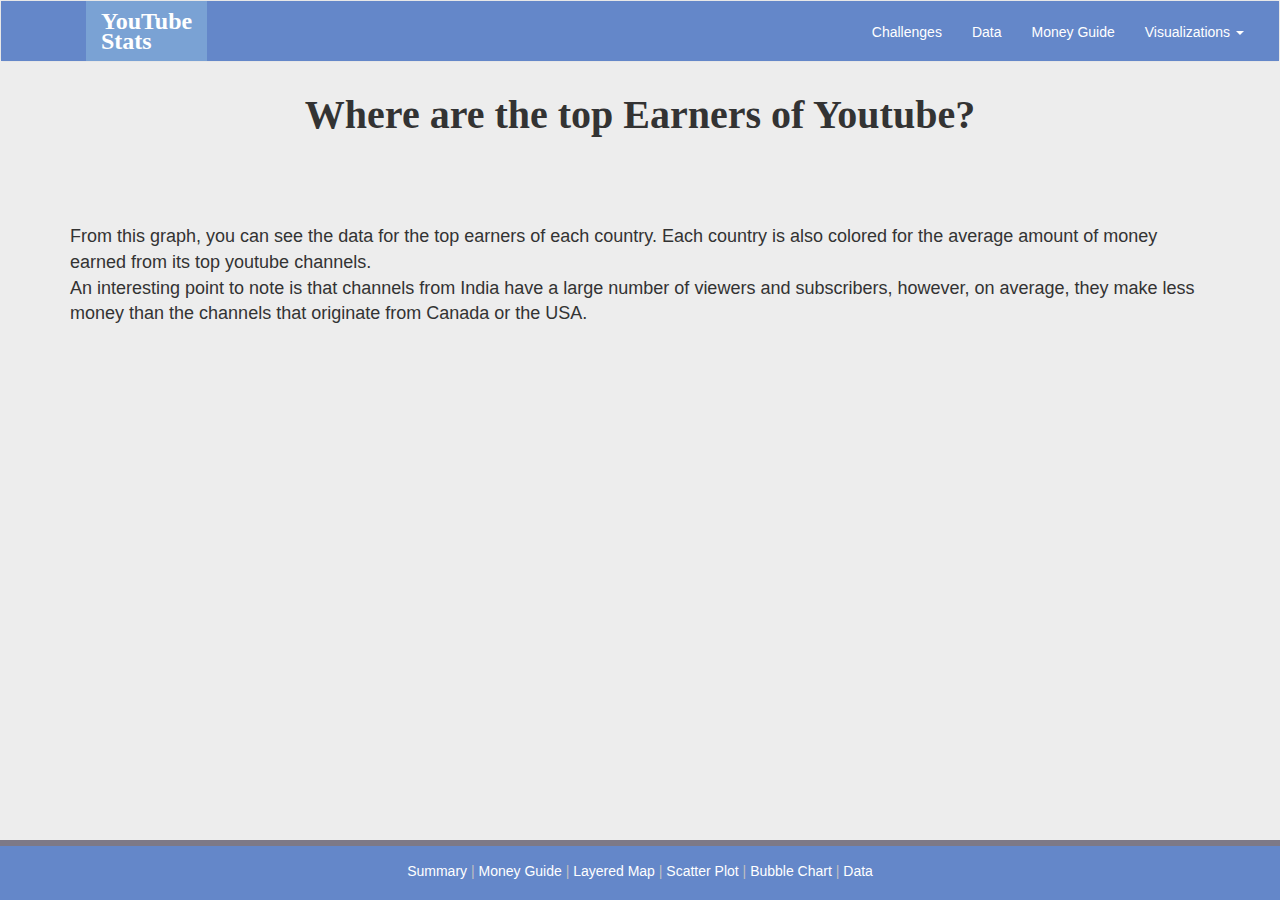
<file: templates/visualization_1.html>
﻿<!DOCTYPE html>
<html>
<head>
    <meta charset="utf-8">
    <meta http-equiv="X-UA-Compatible" content="IE=edge">
   
    <meta name="viewport" content="width=device-width, initial-scale=1">


    <!-- Boostrap Stylesheet -->
    <link rel="stylesheet" href="../static/css/bootstrap.min.css" media="screen">


    <link rel="stylesheet" type="text/css" media="screen" href="../static/css/style.css">
    <!-- <script src="../static/js/app.js"></script> -->


    <title>Where are the Top Earners?</title>
</head>
<body>
    <!-- Start of navbar -->
    <nav class="navbar navbar-default">
        <div class="container-fluid navbar-custom">

            <!-- Brand and toggle get grouped for better mobile display -->
            <div class="row">
                <div class="navbar-header">
                    <button type="button" class="navbar-toggle collapsed" data-toggle="collapse" data-target="#bs-example-navbar-collapse-1" aria-expanded="false">
                        <span class="sr-only">Toggle Navigation</span>
                        <span class="icon-bar"></span>
                        <span class="icon-bar"></span>
                        <span class="icon-bar"></span>
                    </button>
                    <div class="col-xs-9 phone-nav">
                        <!-- <a class="navbar-brand" href="index.html"> -->
                        <!-- <span><img src="[data-uri]" class="img-fluid" style="width:50px;height:60px;"> Youtube Statistics
                        </span>
                        </a> -->
                        <a class="navbar-brand" href="/" id="logo">YouTube Stats</a>
                    </div>
                </div>

                <!-- Collect the nav links, forms, and other content for toggling -->
                <div class="collapse navbar-collapse" id="bs-example-navbar-collapse-1">
                    <ul class="nav navbar-nav navbar-right navbar-right-custom">
                        <li><a href="/challenges">Challenges</a></li>
                        <li><a href="/dataset">Data</a></li>
                        <li><a href="/money">Money Guide</a></li>
                        <li class="dropdown">
                            <a href="#" class="dropdown-toggle" data-toggle="dropdown" role="button" aria-haspopup="true" aria-expanded="false">Visualizations <span class="caret"></span></a>
                            <ul class="dropdown-menu">
                                <li><a href="/visualization_1">Where are the top earners?</a></li>
                                <li><a href="/visualization_2">Who is making the most?</a></li>
                                <li><a href="/visualization_3">Video uploads vs Views</a></li>
                            </ul>
                        </li>
                        <!--<li class="dropdown">
                            <a href="#" class="dropdown-toggle" data-toggle="dropdown" role="button" aria-haspopup="true" aria-expanded="false">Our Conclusions<span class="caret"></span></a>
                            <ul class="dropdown-menu">
                                <li><a href="money.html">How do you make money with Youtube?</a></li>
                                <li><a href="Who.html"> Who is making the most with Youtube?</a></li>
                                <li><a href="Subscribers.html"> What would it take to get into the top 100 Youtube Channels and make money?</a></li>-->
                        <!-- <li><a href="conclusion.html">Our Conclusions</a></li> -->
                    </ul>
                </div><!-- /.navbar-collapse -->
            </div>
        </div><!-- /.container-fluid -->
    </nav>
    <!-- End of navbar -->
    <div class="container">
        <div class="row">
            <div class="col-md-12">
                <h1 class="text-center" id="title"> Where are the top Earners of Youtube?</h1>
            </div>
        </div>
    </div>
    <div class="container">
        <div class='tableauPlaceholder' id='viz1551325923002' style='position: relative'><noscript><a href='#'><img alt=' ' src='https:&#47;&#47;public.tableau.com&#47;static&#47;images&#47;WS&#47;WSQCSGYQ4&#47;1_rss.png' style='border: none' /></a></noscript><object class='tableauViz' style='display:none;'><param name='host_url' value='https%3A%2F%2Fpublic.tableau.com%2F' /> <param name='embed_code_version' value='3' /> <param name='path' value='shared&#47;WSQCSGYQ4' /> <param name='toolbar' value='yes' /><param name='static_image' value='https:&#47;&#47;public.tableau.com&#47;static&#47;images&#47;WS&#47;WSQCSGYQ4&#47;1.png' /> <param name='animate_transition' value='yes' /><param name='display_static_image' value='yes' /><param name='display_spinner' value='yes' /><param name='display_overlay' value='yes' /><param name='display_count' value='yes' /><param name='filter' value='publish=yes' /></object></div>
        <script type='text/javascript'>var divElement = document.getElementById('viz1551325923002'); var vizElement = divElement.getElementsByTagName('object')[0]; vizElement.style.width = '1366px'; vizElement.style.height = '795px'; var scriptElement = document.createElement('script'); scriptElement.src = 'https://public.tableau.com/javascripts/api/viz_v1.js'; vizElement.parentNode.insertBefore(scriptElement, vizElement);</script>
        <br>
        <br>
        <div class='tableauPlaceholder' id='viz1551559019007' style='position: relative'><noscript><a href='#'><img alt=' ' src='https:&#47;&#47;public.tableau.com&#47;static&#47;images&#47;yo&#47;youtube_book_15514999092170&#47;EarningBreakdownbyCountry&#47;1_rss.png' style='border: none' /></a></noscript><object class='tableauViz'  style='display:none;'><param name='host_url' value='https%3A%2F%2Fpublic.tableau.com%2F' /> <param name='embed_code_version' value='3' /> <param name='site_root' value='' /><param name='name' value='youtube_book_15514999092170&#47;EarningBreakdownbyCountry' /><param name='tabs' value='no' /><param name='toolbar' value='yes' /><param name='static_image' value='https:&#47;&#47;public.tableau.com&#47;static&#47;images&#47;yo&#47;youtube_book_15514999092170&#47;EarningBreakdownbyCountry&#47;1.png' /> <param name='animate_transition' value='yes' /><param name='display_static_image' value='yes' /><param name='display_spinner' value='yes' /><param name='display_overlay' value='yes' /><param name='display_count' value='yes' /></object></div>                <script type='text/javascript'>                    var divElement = document.getElementById('viz1551559019007');                    var vizElement = divElement.getElementsByTagName('object')[0];                    vizElement.style.width='100%';vizElement.style.height=(divElement.offsetWidth*0.75)+'px';                    var scriptElement = document.createElement('script');                    scriptElement.src = 'https://public.tableau.com/javascripts/api/viz_v1.js';                    vizElement.parentNode.insertBefore(scriptElement, vizElement);                </script>
        <div class="row">
            <div class="col-md-12" id="challenge-text">
                <br>
                <p> From this graph, you can see the data for the top earners of each country. Each country is also colored for the average amount of money earned from its top youtube channels. <br /> An interesting point to note is that channels from India have a large number of viewers and subscribers, however, on average, they make less money than the channels that originate from Canada or the USA.</p>
            </div>
        </div>
    </div>
    <!-- Start of footer -->
    <footer class="footer navbar-fixed-bottom">
        <div class="two-toned-footer-color"></div>
        <p class="text-muted">
            <div class="text-muted-footer text-center">
                <!-- <a href="index.html" id="footer-text">About us</a>
                <a id="divider"> | </a> -->
                <a href="/" id="footer-text">Summary</a>
                <a id="divider"> | </a>
                <a href="/money" id="footer-text">Money Guide</a>
                <a id="divider"> | </a>
                <a href="/visualization_1" id="footer-text">Layered Map</a>
                <a id="divider"> | </a>
                <a href="/visualization_2" id="footer-text">Scatter Plot</a>
                <a id="divider"> | </a>
                <a href="/visualization_3" id="footer-text">Bubble Chart</a>
                <a id="divider"> | </a>
                <a href="/dataset" id="footer-text">Data</a>

        </p>
    </footer>
    <!-- End of footer -->
    <!-- Bootstrap -->
    <script src="https://code.jquery.com/jquery-3.3.1.slim.min.js" integrity="sha384-q8i/X+965DzO0rT7abK41JStQIAqVgRVzpbzo5smXKp4YfRvH+8abtTE1Pi6jizo" crossorigin="anonymous"></script>
    <script src="https://cdnjs.cloudflare.com/ajax/libs/popper.js/1.14.7/umd/popper.min.js" integrity="sha384-UO2eT0CpHqdSJQ6hJty5KVphtPhzWj9WO1clHTMGa3JDZwrnQq4sF86dIHNDz0W1" crossorigin="anonymous"></script>
    <script src="https://stackpath.bootstrapcdn.com/bootstrap/4.3.1/js/bootstrap.min.js" integrity="sha384-JjSmVgyd0p3pXB1rRibZUAYoIIy6OrQ6VrjIEaFf/nJGzIxFDsf4x0xIM+B07jRM" crossorigin="anonymous"></script>
</body>
</html>
</file>
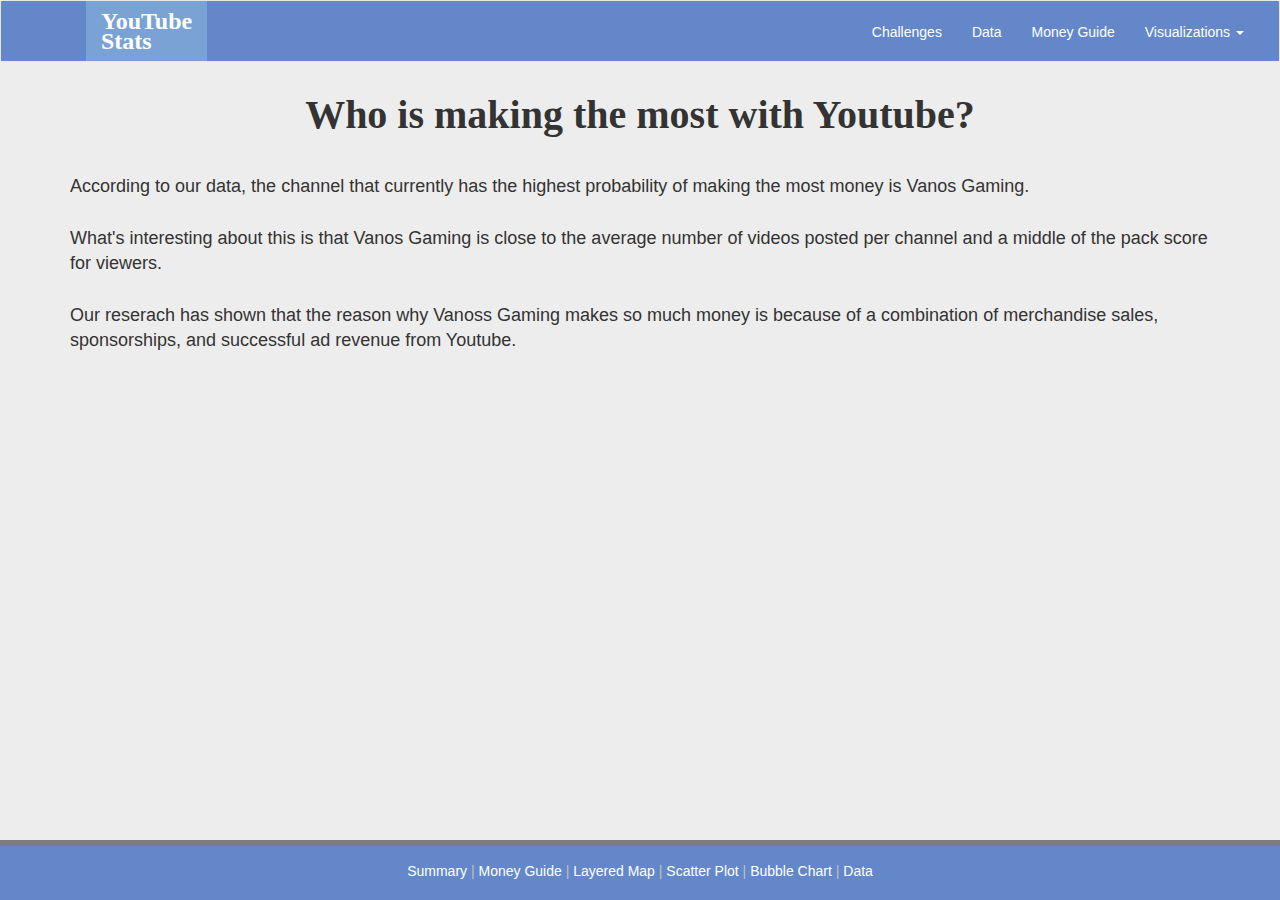
<file: templates/visualization_2.html>
﻿<!DOCTYPE html>
<html>
<head>
    <meta charset="utf-8">
    <meta http-equiv="X-UA-Compatible" content="IE=edge">
   
    <meta name="viewport" content="width=device-width, initial-scale=1">


    <!-- Boostrap Stylesheet -->
    <link rel="stylesheet" href="../static/css/bootstrap.min.css" media="screen">


    <link rel="stylesheet" type="text/css" media="screen" href="../static/css/style.css">
    <!-- <script src="../static/js/app.js"></script> -->


    <title>Who is Making Money?</title>
</head>
<body>
    <!-- Start of navbar -->
    <nav class="navbar navbar-default">
        <div class="container-fluid navbar-custom">

            <!-- Brand and toggle get grouped for better mobile display -->
            <div class="row">
                <div class="navbar-header">
                    <button type="button" class="navbar-toggle collapsed" data-toggle="collapse" data-target="#bs-example-navbar-collapse-1" aria-expanded="false">
                        <span class="sr-only">Toggle Navigation</span>
                        <span class="icon-bar"></span>
                        <span class="icon-bar"></span>
                        <span class="icon-bar"></span>
                    </button>
                    <div class="col-xs-9 phone-nav">
                        <!-- <a class="navbar-brand" href="index.html"> -->
                        <!-- <span><img src="[data-uri]" class="img-fluid" style="width:50px;height:60px;"> Youtube Statistics
                        </span>
                        </a> -->
                        <a class="navbar-brand" href="/" id="logo">YouTube Stats</a>
                    </div>
                </div>

                <!-- Collect the nav links, forms, and other content for toggling -->
                <div class="collapse navbar-collapse" id="bs-example-navbar-collapse-1">
                    <ul class="nav navbar-nav navbar-right navbar-right-custom">
                        <li><a href="/challenges">Challenges</a></li>
                        <li><a href="/dataset">Data</a></li>
                        <li><a href="/money">Money Guide</a></li>
                        <li class="dropdown">
                            <a href="#" class="dropdown-toggle" data-toggle="dropdown" role="button" aria-haspopup="true" aria-expanded="false">Visualizations <span class="caret"></span></a>
                            <ul class="dropdown-menu">
                                <li><a href="/visualization_1">Where are the top earners?</a></li>
                                <li><a href="/visualization_2">Who is making the most?</a></li>
                                <li><a href="/visualization_3">Video uploads vs Views</a></li>
                            </ul>
                        </li>
                        <!--<li class="dropdown">
                            <a href="#" class="dropdown-toggle" data-toggle="dropdown" role="button" aria-haspopup="true" aria-expanded="false">Our Conclusions<span class="caret"></span></a>
                            <ul class="dropdown-menu">
                                <li><a href="money.html">How do you make money with Youtube?</a></li>
                                <li><a href="Who.html"> Who is making the most with Youtube?</a></li>
                                <li><a href="Subscribers.html"> What would it take to get into the top 100 Youtube Channels and make money?</a></li>-->
                                <!-- <li><a href="conclusion.html">Our Conclusions</a></li> -->
                            </ul>
                </div><!-- /.navbar-collapse -->
            </div>
        </div><!-- /.container-fluid -->
    </nav>
    <!-- End of navbar -->
    <div class="container">
        <div class="row">
            <div class="col-md-12">
                <h1 class="text-center" id="title"> Who is making the most with Youtube?</h1>
            </div>
        </div>
    </div>
    <!-- <div class='tableauPlaceholder' id='viz1551326986862' style='position: relative'><noscript><a href='#'><img alt=' ' src='https:&#47;&#47;public.tableau.com&#47;static&#47;images&#47;yo&#47;youtube_book&#47;Dashboard1&#47;1_rss.png' style='border: none' /></a></noscript><object class='tableauViz' style='display:none;'><param name='host_url' value='https%3A%2F%2Fpublic.tableau.com%2F' /> <param name='embed_code_version' value='3' /> <param name='site_root' value='' /><param name='name' value='youtube_book&#47;Dashboard1' /><param name='tabs' value='no' /><param name='toolbar' value='yes' /><param name='static_image' value='https:&#47;&#47;public.tableau.com&#47;static&#47;images&#47;yo&#47;youtube_book&#47;Dashboard1&#47;1.png' /> <param name='animate_transition' value='yes' /><param name='display_static_image' value='yes' /><param name='display_spinner' value='yes' /><param name='display_overlay' value='yes' /><param name='display_count' value='yes' /><param name='filter' value='publish=yes' /></object></div>
    <script type='text/javascript'>var divElement = document.getElementById('viz1551326986862'); var vizElement = divElement.getElementsByTagName('object')[0]; vizElement.style.width = '1000px'; vizElement.style.height = '827px'; var scriptElement = document.createElement('script'); scriptElement.src = 'https://public.tableau.com/javascripts/api/viz_v1.js'; vizElement.parentNode.insertBefore(scriptElement, vizElement);</script> -->
    
    <div class="container">
        <div class='tableauPlaceholder' id='viz1551558783095' style='position: relative'><noscript><a href='#'><img alt=' ' src='https:&#47;&#47;public.tableau.com&#47;static&#47;images&#47;yo&#47;youtube_book_15514999092170&#47;EarningbyChannelStatistics&#47;1_rss.png' style='border: none' /></a></noscript><object class='tableauViz'  style='display:none;'><param name='host_url' value='https%3A%2F%2Fpublic.tableau.com%2F' /> <param name='embed_code_version' value='3' /> <param name='site_root' value='' /><param name='name' value='youtube_book_15514999092170&#47;EarningbyChannelStatistics' /><param name='tabs' value='no' /><param name='toolbar' value='yes' /><param name='static_image' value='https:&#47;&#47;public.tableau.com&#47;static&#47;images&#47;yo&#47;youtube_book_15514999092170&#47;EarningbyChannelStatistics&#47;1.png' /> <param name='animate_transition' value='yes' /><param name='display_static_image' value='yes' /><param name='display_spinner' value='yes' /><param name='display_overlay' value='yes' /><param name='display_count' value='yes' /></object></div>                <script type='text/javascript'>                    var divElement = document.getElementById('viz1551558783095');                    var vizElement = divElement.getElementsByTagName('object')[0];                    if ( divElement.offsetWidth > 800 ) { vizElement.style.width='1000px';vizElement.style.height='827px';} else if ( divElement.offsetWidth > 500 ) { vizElement.style.width='1000px';vizElement.style.height='827px';} else { vizElement.style.width='100%';vizElement.style.height='877px';}                     var scriptElement = document.createElement('script');                    scriptElement.src = 'https://public.tableau.com/javascripts/api/viz_v1.js';                    vizElement.parentNode.insertBefore(scriptElement, vizElement);                </script>
        
        <div class="row">
            <!--<img class="text-center" id="Who-image" src="../static/Images/vanosgaminglogo.jpg" alt="VanosGaming">-->
            <div class="col-md-12" id="challenge-text">
                <br>
                <p> According to our data, the channel that currently has the highest probability of making the most money is Vanos Gaming. <br><br> What's interesting about this is that Vanos Gaming is close to the average number of videos posted per channel and a middle of the pack score for viewers. <br><br> Our reserach has shown that the reason why Vanoss Gaming makes so much money is because of a combination of merchandise sales, sponsorships, and successful ad revenue from Youtube.</p>
            </div>
        </div>

        <div class='tableauPlaceholder' id='viz1551558711029' style='position: relative'><noscript><a href='#'><img alt=' ' src='https:&#47;&#47;public.tableau.com&#47;static&#47;images&#47;yo&#47;youtube_book_15514999092170&#47;EarningbyPublishedDate&#47;1_rss.png' style='border: none' /></a></noscript><object class='tableauViz'  style='display:none;'><param name='host_url' value='https%3A%2F%2Fpublic.tableau.com%2F' /> <param name='embed_code_version' value='3' /> <param name='site_root' value='' /><param name='name' value='youtube_book_15514999092170&#47;EarningbyPublishedDate' /><param name='tabs' value='no' /><param name='toolbar' value='yes' /><param name='static_image' value='https:&#47;&#47;public.tableau.com&#47;static&#47;images&#47;yo&#47;youtube_book_15514999092170&#47;EarningbyPublishedDate&#47;1.png' /> <param name='animate_transition' value='yes' /><param name='display_static_image' value='yes' /><param name='display_spinner' value='yes' /><param name='display_overlay' value='yes' /><param name='display_count' value='yes' /></object></div>                <script type='text/javascript'>                    var divElement = document.getElementById('viz1551558711029');                    var vizElement = divElement.getElementsByTagName('object')[0];                    if ( divElement.offsetWidth > 800 ) { vizElement.style.width='1000px';vizElement.style.height='827px';} else if ( divElement.offsetWidth > 500 ) { vizElement.style.width='1000px';vizElement.style.height='827px';} else { vizElement.style.width='100%';vizElement.style.height='977px';}                     var scriptElement = document.createElement('script');                    scriptElement.src = 'https://public.tableau.com/javascripts/api/viz_v1.js';                    vizElement.parentNode.insertBefore(scriptElement, vizElement);                </script>
        

    </div>
    <!-- Start of footer -->
    <footer class="footer navbar-fixed-bottom">
        <div class="two-toned-footer-color"></div>
        <p class="text-muted">
            <div class="text-muted-footer text-center">
                <!-- <a href="index.html" id="footer-text">About us</a>
                <a id="divider"> | </a> -->
                <a href="/" id="footer-text">Summary</a>
                <a id="divider"> | </a>
                <a href="/money" id="footer-text">Money Guide</a>
                <a id="divider"> | </a>
                <a href="/visualization_1" id="footer-text">Layered Map</a>
                <a id="divider"> | </a>
                <a href="/visualization_2" id="footer-text">Scatter Plot</a>
                <a id="divider"> | </a>
                <a href="/visualization_3" id="footer-text">Bubble Chart</a>
                <a id="divider"> | </a>
                <a href="/dataset" id="footer-text">Data</a>

        </p>
    </footer>
    <!-- End of footer -->
    <!-- Bootstrap -->
    <script src="https://code.jquery.com/jquery-3.3.1.slim.min.js" integrity="sha384-q8i/X+965DzO0rT7abK41JStQIAqVgRVzpbzo5smXKp4YfRvH+8abtTE1Pi6jizo" crossorigin="anonymous"></script>
    <script src="https://cdnjs.cloudflare.com/ajax/libs/popper.js/1.14.7/umd/popper.min.js" integrity="sha384-UO2eT0CpHqdSJQ6hJty5KVphtPhzWj9WO1clHTMGa3JDZwrnQq4sF86dIHNDz0W1" crossorigin="anonymous"></script>
    <script src="https://stackpath.bootstrapcdn.com/bootstrap/4.3.1/js/bootstrap.min.js" integrity="sha384-JjSmVgyd0p3pXB1rRibZUAYoIIy6OrQ6VrjIEaFf/nJGzIxFDsf4x0xIM+B07jRM" crossorigin="anonymous"></script>
</body>
</html>
</file>
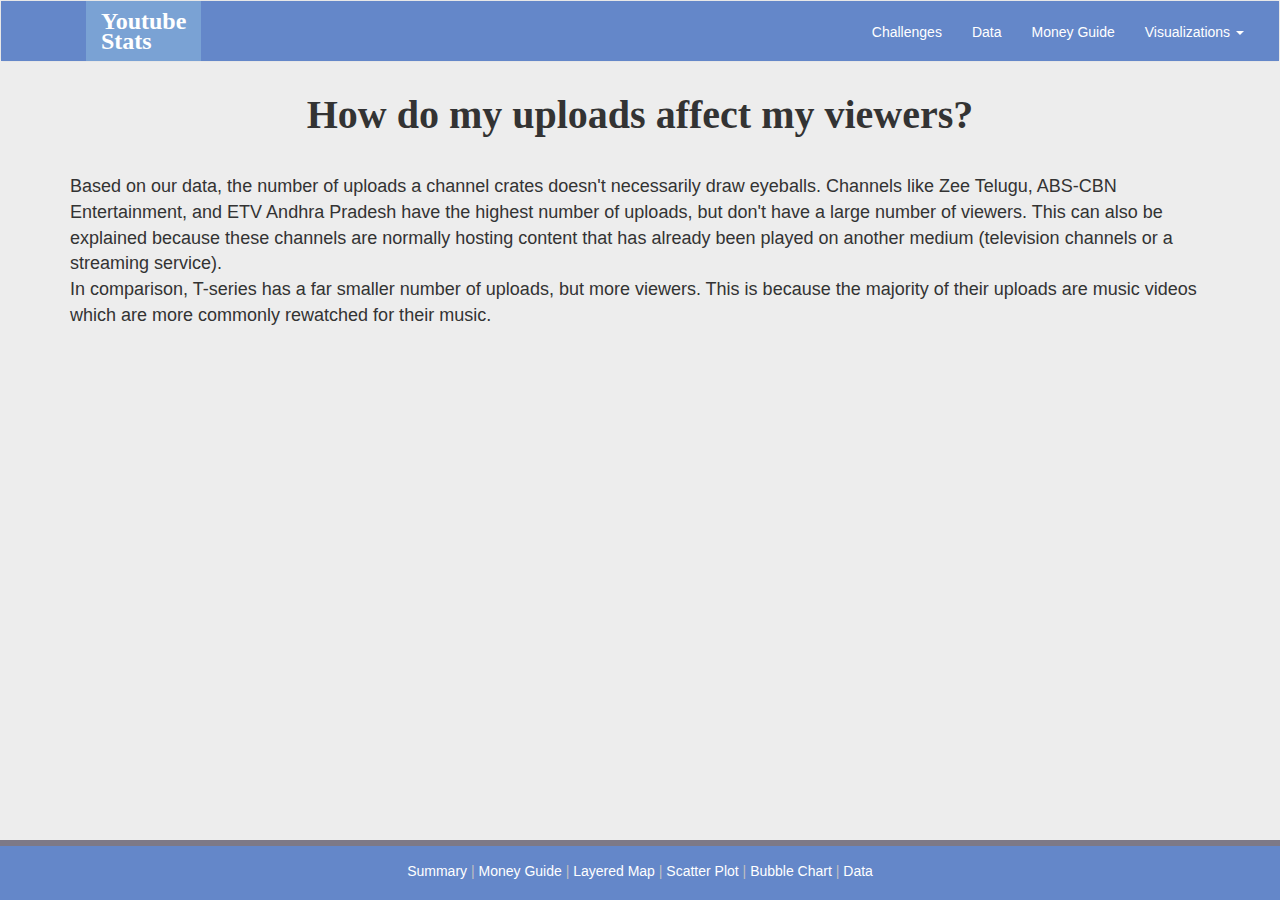
<file: templates/visualization_3.html>
﻿<!DOCTYPE html>
<html>
<head>
    <meta charset="utf-8">
    <meta http-equiv="X-UA-Compatible" content="IE=edge">
   
    <meta name="viewport" content="width=device-width, initial-scale=1">


    <!-- Boostrap Stylesheet -->
    <link rel="stylesheet" href="../static/css/bootstrap.min.css" media="screen">


    <link rel="stylesheet" type="text/css" media="screen" href="../static/css/style.css">
    <!-- <script src="../static/js/app.js"></script> -->


    <title>Views vs Uploads</title>
</head>
<body>
    <!-- Start of navbar -->
    <nav class="navbar navbar-default">
        <div class="container-fluid navbar-custom">

            <!-- Brand and toggle get grouped for better mobile display -->
            <div class="row">
                <div class="navbar-header">
                    <button type="button" class="navbar-toggle collapsed" data-toggle="collapse" data-target="#bs-example-navbar-collapse-1" aria-expanded="false">
                        <span class="sr-only">Toggle Navigation</span>
                        <span class="icon-bar"></span>
                        <span class="icon-bar"></span>
                        <span class="icon-bar"></span>
                    </button>
                    <div class="col-xs-9 phone-nav">
                        <!-- <a class="navbar-brand" href="index.html"> -->
                        <!-- <span><img src="[data-uri]" class="img-fluid" style="width:50px;height:60px;"> Youtube Statistics
                        </span>
                        </a> -->
                        <a class="navbar-brand" href="/" id="logo">Youtube Stats</a>
                    </div>
                </div>

                <!-- Collect the nav links, forms, and other content for toggling -->
                <div class="collapse navbar-collapse" id="bs-example-navbar-collapse-1">
                    <ul class="nav navbar-nav navbar-right navbar-right-custom">
                        <li><a href="/challenges">Challenges</a></li>
                        <li><a href="/dataset">Data</a></li>
                        <li><a href="/money">Money Guide</a></li>
                        <li class="dropdown">
                            <a href="#" class="dropdown-toggle" data-toggle="dropdown" role="button" aria-haspopup="true" aria-expanded="false">Visualizations <span class="caret"></span></a>
                            <ul class="dropdown-menu">
                                <li><a href="/visualization_1">Where are the top earners?</a></li>
                                <li><a href="/visualization_2">Who is making the most?</a></li>
                                <li><a href="/visualization_3">Video uploads vs Views</a></li>
                            </ul>
                        </li>
                        <!--<li class="dropdown">
                            <a href="#" class="dropdown-toggle" data-toggle="dropdown" role="button" aria-haspopup="true" aria-expanded="false">Our Conclusions<span class="caret"></span></a>
                            <ul class="dropdown-menu">
                                <li><a href="money.html">How do you make money with Youtube?</a></li>
                                <li><a href="Who.html"> Who is making the most with Youtube?</a></li>
                                <li><a href="Subscribers.html"> What would it take to get into the top 100 Youtube Channels and make money?</a></li>-->
                        <!-- <li><a href="conclusion.html">Our Conclusions</a></li> -->
                    </ul>
                </div><!-- /.navbar-collapse -->
            </div>
        </div><!-- /.container-fluid -->
    </nav>
    <!-- End of navbar -->
    <div class="container">
        <div class="row">
            <div class="col-md-12">
                <h1 class="text-center" id="title"> How do my uploads affect my viewers?</h1>
            </div>
        </div>
    </div>
    <div class="container">
            <div class='tableauPlaceholder' id='viz1551330452826' style='position: relative'><noscript><a href='#'><img alt=' ' src='https:&#47;&#47;public.tableau.com&#47;static&#47;images&#47;yo&#47;youtube_book&#47;bubble&#47;1_rss.png' style='border: none' /></a></noscript><object class='tableauViz' style='display:none;'><param name='host_url' value='https%3A%2F%2Fpublic.tableau.com%2F' /> <param name='embed_code_version' value='3' /> <param name='site_root' value='' /><param name='name' value='youtube_book&#47;bubble' /><param name='tabs' value='no' /><param name='toolbar' value='yes' /><param name='static_image' value='https:&#47;&#47;public.tableau.com&#47;static&#47;images&#47;yo&#47;youtube_book&#47;bubble&#47;1.png' /> <param name='animate_transition' value='yes' /><param name='display_static_image' value='yes' /><param name='display_spinner' value='yes' /><param name='display_overlay' value='yes' /><param name='display_count' value='yes' /><param name='filter' value='publish=yes' /></object></div>
            <script type='text/javascript'>var divElement = document.getElementById('viz1551330452826'); var vizElement = divElement.getElementsByTagName('object')[0]; vizElement.style.width = '100%'; vizElement.style.height = (divElement.offsetWidth * 0.75) + 'px'; var scriptElement = document.createElement('script'); scriptElement.src = 'https://public.tableau.com/javascripts/api/viz_v1.js'; vizElement.parentNode.insertBefore(scriptElement, vizElement);</script>
            <div class="row">
            <!--<img class="text-center" id="Who-image" src="../static/Images/vanosgaminglogo.jpg" alt="VanosGaming">-->
            <div class="col-md-12" id="challenge-text">
                <br>
                <p> Based on our data, the number of uploads a channel crates doesn't necessarily draw eyeballs. Channels like Zee Telugu, ABS-CBN Entertainment, and ETV Andhra Pradesh have the highest number of uploads, but don't have a large number of viewers. This can also be explained because these channels are normally hosting content that has already been played on another medium (television channels or a streaming service). <br /> In comparison, T-series has a far smaller number of uploads, but more viewers. This is because the majority of their uploads are music videos which are more commonly rewatched for their music.</p>
            </div>
        </div>
    </div>
    <!-- Start of footer -->
    <footer class="footer navbar-fixed-bottom">
        <div class="two-toned-footer-color"></div>
        <p class="text-muted">
            <div class="text-muted-footer text-center">
                <!-- <a href="/" id="footer-text">About us</a>
                <a id="divider"> | </a> -->
                <a href="/" id="footer-text">Summary</a>
                <a id="divider"> | </a>
                <a href="/money" id="footer-text">Money Guide</a>
                <a id="divider"> | </a>
                <a href="/visualization_1" id="footer-text">Layered Map</a>
                <a id="divider"> | </a>
                <a href="/visualization_2" id="footer-text">Scatter Plot</a>
                <a id="divider"> | </a>
                <a href="/visualization_3" id="footer-text">Bubble Chart</a>
                <a id="divider"> | </a>
                <a href="/dataset" id="footer-text">Data</a>

        </p>
    </footer>
    <!-- End of footer -->
    <!-- Bootstrap -->
    <script src="https://code.jquery.com/jquery-3.3.1.slim.min.js" integrity="sha384-q8i/X+965DzO0rT7abK41JStQIAqVgRVzpbzo5smXKp4YfRvH+8abtTE1Pi6jizo" crossorigin="anonymous"></script>
    <script src="https://cdnjs.cloudflare.com/ajax/libs/popper.js/1.14.7/umd/popper.min.js" integrity="sha384-UO2eT0CpHqdSJQ6hJty5KVphtPhzWj9WO1clHTMGa3JDZwrnQq4sF86dIHNDz0W1" crossorigin="anonymous"></script>
    <script src="https://stackpath.bootstrapcdn.com/bootstrap/4.3.1/js/bootstrap.min.js" integrity="sha384-JjSmVgyd0p3pXB1rRibZUAYoIIy6OrQ6VrjIEaFf/nJGzIxFDsf4x0xIM+B07jRM" crossorigin="anonymous"></script>
</body>
</html>
</file>
<file: static/css/style.css>
/* ----DEFAULT ELEMENT STYLING START---- */
html {
  /* Positioning */
  position: relative;

  /* Box-model */
  min-height: 100%;
}

body {
  /* Positioning */
  margin-bottom: 150px;

  /* Typography */
  font-family: Arial, "Helvetica Neue", Helvetica, sans-serif;

  /* Visual */
  background-color: #ededed;
}

/* Media query for body */
@media only screen and (max-width: 767px) {
  /* Set background color to white on small screens */
  body {
    /* Visual */
    background-color: #fff;
  }
}

/* ----DEFAULT ELEMENT STYLING END---- */

/* ----NAV START---- */
#title {
  font-family: Georgia, Times, "Times New Roman", serif; 
  font-size: 40px; 
  font-style: normal; 
  font-variant: normal; 
  font-weight: 700; 
  line-height: 26.4px; 
  padding-bottom:10px;  
}

#challenge-text {
  font-size:18px;
  font-weight:500;

}
.navbar-custom {
  background-color: #6487C9;
}

 #logo { 
  /* Box-model */
  height: 60px;
  padding-top: 10px;
  padding-bottom: 5px;

  /* Positioning */
  margin-left: 70px;
  font-family: Georgia, Times, "Times New Roman", serif;

  /* Typography */
  font-size: 24px;
  font-weight: bold;
  color: #fff;

  /* Visual */
  background: rgba(160, 210, 232, 0.372); 
 }

/* Logo hover state */
 #logo:hover { 
  /* Visual */
   opacity: 0.7;
} 

.navbar-right-custom {
  /* Box-model */
  padding-top: 6px;
  padding-right: 20px;

  /* Typography */
  font-family: Arial;
  font-weight: lighter;
}

/* Nav element hover state */
.navbar-default .navbar-nav > li > a:hover {
  color: lightgrey;
}

.navbar-default .navbar-nav > li > a {
  color:white;
}

/* Media query for nav */
@media only screen and (max-width: 767px) {
  .navbar-header {
    background-color:  rgba(160, 210, 232, 0.372); 
  }

  #logo {
    width: 100%;

    height: 60px;
    padding-top: 10px;
    padding-bottom: 5px;

    margin-left: 0;
    font-family: Georgia, Times, "Times New Roman", serif;

    font-size: 24px;
    font-weight: bold;
    color: #fff;

    background: #4aaaa5;
  }
}

/* -----NAV END---- */

/* ----DESCRIPTION START---- */
.description-header {
  /* Positioning */
  margin-bottom: 33px;
  font-family: Georgia, Times, "Times New Roman", serif;

  /* Typography */
  font-size: 32px;
  font-weight: bold;
  color: rgb(172, 164, 164);
}

.description-content {
  /* Box-model */
  padding: 30px;

  /* Positioning */
  margin-top: 32px;

  /* Visual */
  background-color: #fff;
}

.description-content > p {
  /* Box-model */
  padding-top: 20px;

  /* Typography */
  font-size: 16px;
  line-height: 30px;
  color: slategray;
}

.description-text {
  padding-bottom: 20px;
}

#description-image {
  /* Positioning */
  float: left;

  /* Box-model */
  width: 200px;
  height: 200px;
  margin-top: 20px;
  margin-right: 20px;
}

/* Description content media query */
@media only screen and (max-width: 767px) {
  /* override default class styling for positioning/padding */

  .description-content {
    /* Box-model */
    padding: 0;

    /* Positioning */
    margin-top: 0;
  }
}

/* ----DESCRIPTION END---- */

/* ----IMAGE NAV START---- */
#imageNav-area {
  width: 100%;

  /* Box-model */
  padding: 30px 30px 43px;

  /* Positioning */
  margin-top: 32px;

  /* Visual */
  background-color: #fff;
}

.imageNav-header {
  /* Positioning */
  margin-bottom: 15px;
  font-family: Georgia, Times, "Times New Roman", serif;

  /* Typography */
  font-size: 25px;
  font-weight: bold;
  color: #4aaaa5;
}

.imageNav-photo {
  width: 140px;

  /* Box-model */
  height: 140px;
}

.imageNav-photo:hover {
  /* Visuals */
  opacity: 0.6;
}

.imageNav-photo.active {
  /* Visuals */
  border: 2px solid #4aaaa5;
}

#images {
  /* Box-model */
  padding-top: 15px;

  /* Typography */
  text-align: center;
}

/* ----IMAGE NAV END---- */

/* ----COMPARISON START---- */
.comparison-image:hover {
  opacity: 0.6;
}

.comparison-header {
  /* Positioning */
  margin-bottom: 10px;
  font-family: Georgia, Times, "Times New Roman", serif;

  /* Typography */
  font-size: 20px;
  font-weight: bold;
  color: #4aaaa5;
  text-align: center;
}

/* ----COMPARISON END---- */

/* ----FOOTER START---- */
.footer {
  /* Positioning */
  position: absolute;
  bottom: 0;

  /* Box-model */
  width: 100%;
  height: 60px;
  margin-top: 30px;

  /* Visual */
  background-color: #6487C9;
}

.text-muted-footer {
  /* Positioning */
  margin-top: 15px;

  /* Typography */
  color: white;
}

.two-toned-footer-color {
  /* Box-model */
  height: 6px;
  padding-top: 3px;

  /* Visual */
  background-color: #7D7987;
}

.jumbotron {
  margin-top: -20px;
  margin-bottom: 0px;
  background-image: url(../Images/Youtube1.jpg);
  background-position: 0% 35%;
  background-size: cover;
  background-repeat: no-repeat;
  font-family: Impact, Charcoal, sans-serif;
  min-height:720px;
}

#Jumbo-text{
  color: white;
  text-shadow: -1px 0 black, 0 2px black, 2px 0 black, 0 -1px black;
  letter-spacing: 1px;
  word-spacing: .5px;
}

#Jumbo-description{
  color:white;
  font-style: italic;
  font-size: 30px;
  text-shadow: 1px 0 black, 0 2px black, 2px 0 black, 0 1px black;
  -webkit-animation: fadein 8s;
   -moz-animation: fadein 8s; /* Firefox < 16 */
   -ms-animation: fadein 8s; /* Internet Explorer */
   -o-animation: fadein 8s; /* Opera < 12.1 */
   animation: fadein 5s;
}

#Jumbo_welcome{
  /* font-size:85px; */
  color: white;
  font-style: bold;
  font-size: 150px;
  text-shadow: 3px 0 black, 0 3px black, 3px 0 black, 0 3px black;
  letter-spacing: 1px;
  font-family: Georgia, serif;
  padding-top: 150px;
  padding-bottom: 30px;
  -webkit-animation: fadein 2s;
   -moz-animation: fadein 2s; /* Firefox < 16 */
   -ms-animation: fadein 2s; /* Internet Explorer */
   -o-animation: fadein 2s; /* Opera < 12.1 */
   animation: fadein 2s;
}

@keyframes fadein {
    from { opacity: 0; }
    to   { opacity: 1; }
}

/* Firefox < 16 */
@-moz-keyframes fadein {
    from { opacity: 0; }
    to   { opacity: 1; }
}

/* Safari, Chrome and Opera > 12.1 */
@-webkit-keyframes fadein {
    from { opacity: 0; }
    to   { opacity: 1; }
}

/* Internet Explorer */
@-ms-keyframes fadein {
    from { opacity: 0; }
    to   { opacity: 1; }
}

/* Opera < 12.1 */
@-o-keyframes fadein {
    from { opacity: 0; }
    to   { opacity: 1; }
}

/* ----FOOTER END---- */

#header-block{
  background-color:red;
}

#footer-text{
  color:white;
}

#divider{
  color:silver;
}

#footer-text:hover{
  color:navy;
}

#maze-image{
  display: block;
  margin-left: auto;
  margin-right: auto;
  width: 50%;
  width:1510px;
  height:364px;
}

#Who-image{
  display: block;
  margin-left: auto;
  margin-right: auto;
  width:50%;
  width:250px;
  height:250px;
  padding-bottom:10px;
}

#money{
  display:block;
  margin-left:auto;
  margin-right:auto;
  padding-bottom:10px;
  width: 50%;
  height:50%;
}

#viz1551326986862{
    display:block;
    margin-left:auto;
    margin-right:auto;
    padding-bottom:10px;
}

#viz1551325923002 {
    display: block;
    margin-left: auto;
    margin-right: auto;
    padding-bottom: 10px;
}
</file>
